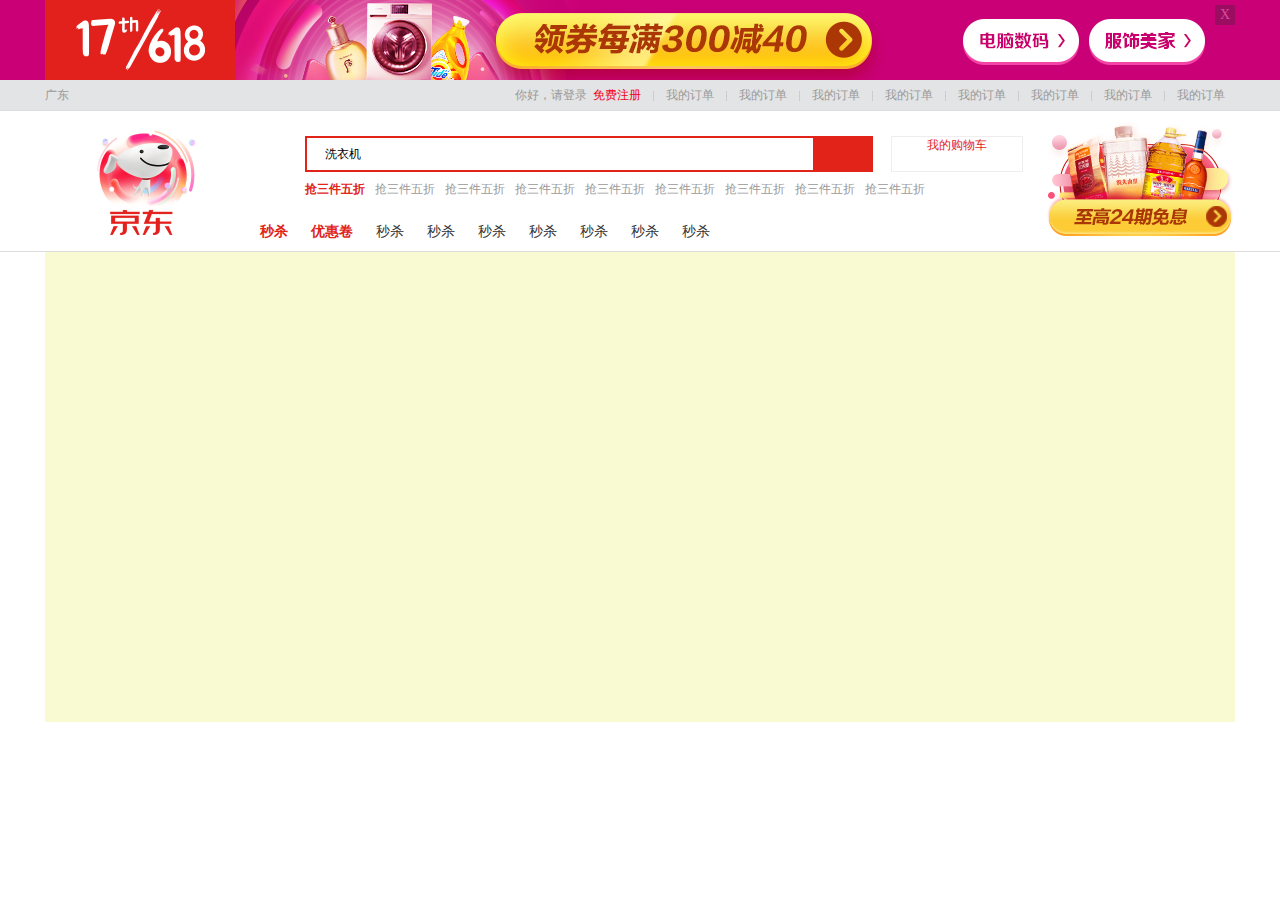
<file: jindong/index.html>
<!DOCTYPE html>
<html lang="en">
<head>
    <meta charset="UTF-8">
    <meta name="viewport" content="width=device-width, initial-scale=1.0">
    <title>Document</title>
    <link rel="stylesheet" href="./css/reset.css">
    <link rel="stylesheet" href="./css/index.css">
</head>
<body>
    <!-- 广告 -->
    <div id="guanggao">
        <div class="guanggao-wrap">
            <div class="guanggao-l">
                <a href="#"><img src="./images/2.jpg" alt=""></a>
            </div>
            <div class="guanggao-r">
                <a href="#"><img src="./images/1.1.png" alt=""></a>
                <a href="#"><img src="./images/1.2.png" alt=""></a>
            </div>
            <a class="del-X" href="#"><span>X</span></a>
        </div>
    </div>
    <!-- header -->
    <div id="nav">
        <div class="nav-wrap">
            <ul class="nav-l">
                <a href="#">
                    <span>广东</span>
                </a>
            </ul>
            <ul class="nav-r">
                <li class="nav-denlu">
                    <a href="#">你好，请登录</a>
                    <a href="#">免费注册</a>
                </li>
                <li class="shu"></li>
                <li class="nav-n">我的订单</li>
                <li class="shu"></li>
                <li class="nav-n">我的订单</li>
                <li class="shu"></li>
                <li class="nav-n">我的订单</li>
                <li class="shu"></li>
                <li class="nav-n">我的订单</li>
                <li class="shu"></li>
                <li class="nav-n">我的订单</li>
                <li class="shu"></li>
                <li class="nav-n">我的订单</li>
                <li class="shu"></li>
                <li class="nav-n">我的订单</li>
                <li class="shu"></li>
                <li class="nav-n">我的订单</li>
            </ul>
        </div>
    </div>

    <!-- logo -->
    <div id="logo">
        <div class="logo-wrap">
            <div class="logo-l">
                <a href="#">
                    <img src="./images/logo.gif" alt="">
                </a>
            </div>
            <div class="logoc">
                <div class="logoc-t">
                    <input type="text" class="logoc-inp" value='洗衣机'>
                    <div class="logoc-box"></div>
                    <div class="logoc-gouwc">
                        <p>我的购物车</p>
                    </div>
                        <ul class="logoc-list">
                            <li><a class="color-red" href="#">抢三件五折</a></li>
                            <li><a href="#">抢三件五折</a></li>
                            <li><a href="#">抢三件五折</a></li>
                            <li><a href="#">抢三件五折</a></li>
                            <li><a href="#">抢三件五折</a></li>
                            <li><a href="#">抢三件五折</a></li>
                            <li><a href="#">抢三件五折</a></li>
                            <li><a href="#">抢三件五折</a></li>
                            <li><a href="#">抢三件五折</a></li>
                        </ul>
                </div>
                <ul class="logoc-list2">
                    <li><a class="color-red" href="#">秒杀</a></li>
                    <li><a class="color-red" href="#">优惠卷</a></li>
                    <li><a href="#">秒杀</a></li>
                    <li><a href="#">秒杀</a></li>
                    <li><a href="#">秒杀</a></li>
                    <li><a href="#">秒杀</a></li>
                    <li><a href="#">秒杀</a></li>
                    <li><a href="#">秒杀</a></li>
                    <li><a href="#">秒杀</a></li>
                </ul>
            </div>
            <div class="logo-r">
                <a href="#"><img src="./images/logo-r.png" alt=""></a>
            </div>
        </div>
    </div>

    
    <!-- banner -->
    <div class="banner-wrap">
        <div class="bigbj">
            <a href="#"><style></style></a>
        </div>
    </div>
    



    <script src="./js/jquery-1.8.3.js"></script>
    <script>
        $('.del-X').click(function(){
            $('#guanggao').remove();
        })
    </script>
    
</body>
</html>
</file>
<file: jindong/css/index.css>
@charset "utf-8";
/* 版心 */
.guanggao-wrap,.nav-wrap,.logo-wrap,.banner-wrap{
    width: 1190px;
    margin: 0 auto;
}
.color-red{
    color: #e1251b!important;
    font-weight: bolder!important;
}
/* guanggao */
#guanggao{
    background: #ca0076;
    cursor: pointer;
}
.guanggao-wrap{
    position: relative;
    height: 80px;
    background:url(../images/1.png) no-repeat 100px;
}
.guanggao-wrap .guanggao-l{
    width: 190px;
    height: 100%;
    float: left;
}
.guanggao-wrap .guanggao-l img{
    width: 100%;
    height: 100%;
}
.guanggao-wrap .guanggao-r{
    width: 272px;
    height: 100%;
    float: right;
}
.guanggao-wrap .guanggao-r img{
    width: 116px;
    height: 46px;
    float: left;
    margin-top: 19px;
}
.guanggao-wrap .guanggao-r img:nth-child(1){
    margin-right: 10px;
}
.guanggao-wrap span{
    display: block;
    width: 20px;
    height: 20px;
    background: #9b0d60;
    font-size: 14px;
    line-height: 20px;
    color: #d94c9f;
    text-align: center;
    position: absolute;
    right: 0;
    top: 5px;
}

/* header */
#nav{
    background: #e3e4e5;
}
.nav-wrap{
    height: 30px;
}
.nav-wrap .nav-l{
    width: 58px;
    float: left;
}
.nav-wrap .nav-l span{
    line-height: 30px;
    font-size: 12px;
    color: #999999;
}
.nav-wrap .nav-r{
    width: 720px;
    float: right;
}
.nav-wrap .nav-r .shu{
    margin-top: 11px;
    float: left;
    width: 1px;
    height: 10px;
    background: #cccccc;
}
.nav-wrap .nav-r .nav-n,.nav-denlu a{
    float: left;
    font-size: 12px;
    line-height: 30px;
    color: #999999;
}
.nav-wrap .nav-n{
    cursor: pointer;
}
.nav-wrap .nav-r .nav-n{
    padding: 0 12px 0 12px;
}
.nav-wrap .nav-r li:nth-last-child(1){
    padding-right: 0px;
}
.nav-denlu{
    width: 141px;
}
.nav-denlu a:nth-child(2){
    color: #f10215;
    margin-right: 12px;
}
.nav-denlu a:nth-child(1){
    padding-right: 6px;
}
.nav-denlu a:nth-child(1){
    padding-right: 6px;
}

/* logo */
#logo{
    border-bottom: 1px solid #dddddd;
    border-top: 1px solid #dddddd;
}
.logo-wrap{
    height: 140px;
}
.logo-wrap .logo-l{
    float: left;
    width: 190px;
    height: 120px;
    padding-top: 10px;
}
.logo-wrap .logo-l img{
    width: 100%;
    height: 100%;
}
.logoc{
    float: left;
    width: 810px;
    min-height: 140px;
    position: relative;
}
.logoc-t{
    height: 77px;
    padding: 25px 0 0 70px;
}
.logoc-t input{
    float: left;
    width: 488px;
    height: 32px;
    padding-left: 18px;
    font-size: 12px;
    line-height: 12px;
    border: 2px solid #e2231a;
    border-right: none;
}
.logoc-t .logoc-box{
    float: left;
    width: 60px;
    height: 36px;
    background: #e2231a;
}
.logoc-t .logoc-gouwc{
    float: left;
    width: 130px;
    height: 34px;
    margin-left: 18px;
    border: 1px solid #eeeeee;
    color: #e2231a;
    font-size: 12px;
    margin-bottom: 9px;
    text-align: center;
}
.logoc-t .logoc-list li{
    float: left;
    font-size: 12px;
    margin-right: 10px;
}
.logoc-t .logoc-list li a{
    color: #999999;
}
.logoc-list2{
    margin-left: 25px;
}
.logoc-list2 li{
    float: left;
    font-size: 14px;
    line-height: 38px;
    margin-right: 23px;
}

.logoc-list2 li a{
    color: #333333;
}



.logo-wrap .logo-r{
    float: right;
    width: 190px;
    height: 115px;
    padding-top: 11px;
}


/* banner */
.banner-wrap{
    /* z-index: 1; */
    position: relative;
    height: 470px;
    background: lightgoldenrodyellow;
}
</file>
